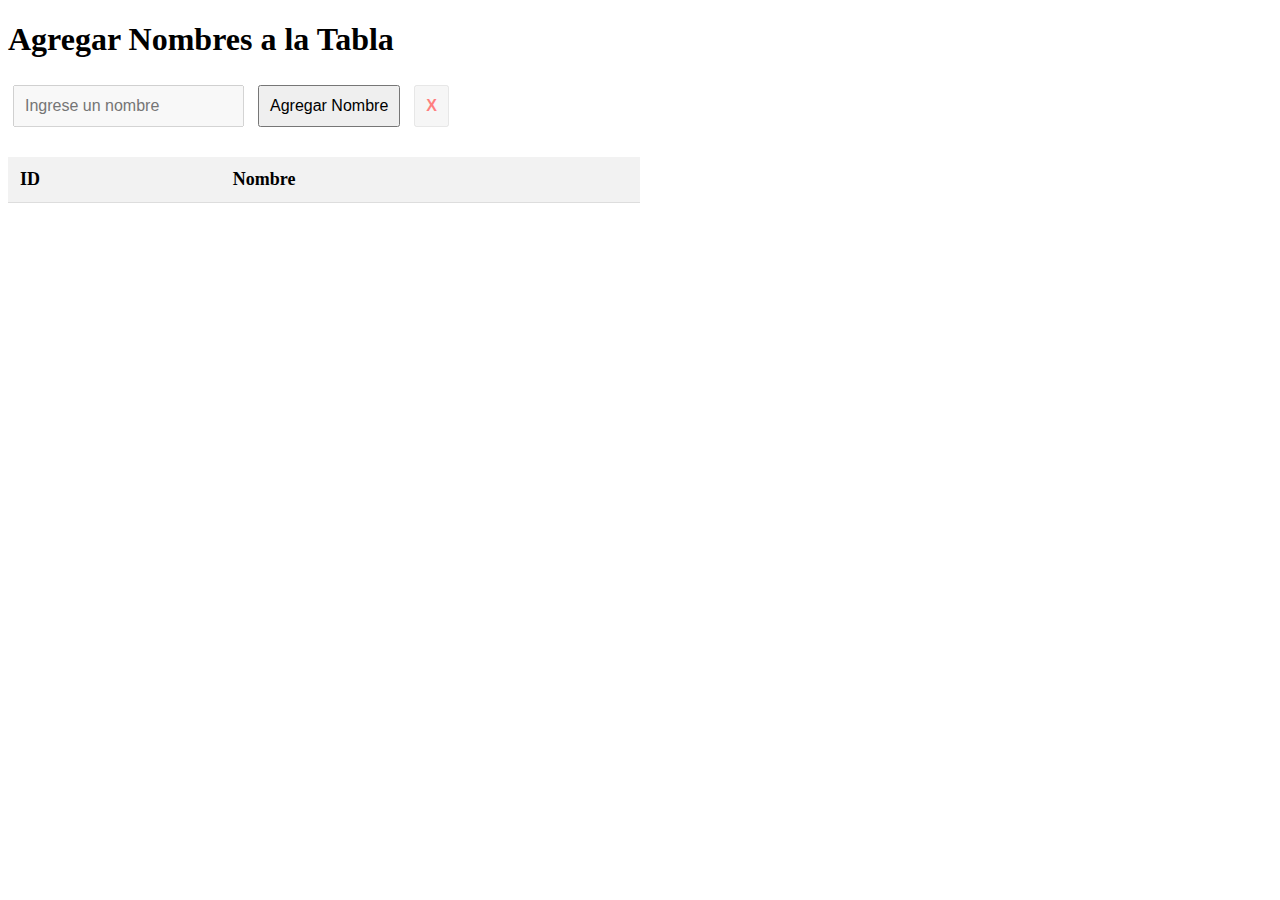
<file: index.html>
<!DOCTYPE html>
<html lang="es">
<head>
    <meta charset="UTF-8">
    <meta name="viewport" content="width=device-width, initial-scale=1.0">
    <title>Tabla de Nombres con ID</title>
    <style>
        table {
            width: 50%;
            border-collapse: collapse;
            margin: 25px 0;
            font-size: 18px;
            text-align: left;
        }
        th, td {
            padding: 12px;
            border-bottom: 1px solid #ddd;
        }
        th {
            background-color: #f2f2f2;
        }
        input, button {
            padding: 10px;
            font-size: 16px;
            margin: 5px;
        }
        button#cancelButton {
            color: red;
            font-weight: bold;
        }
        button:disabled {
            opacity: 0.5;
        }
        .context-menu {
            position: absolute;
            background-color: white;
            border: 1px solid #ccc;
            padding: 10px;
            box-shadow: 0 2px 10px rgba(0, 0, 0, 0.2);
            z-index: 1000;
            display: none;
        }
        .context-menu div {
            padding: 8px 12px;
            cursor: pointer;
        }
        .context-menu div:hover {
            background-color: #f2f2f2;
        }
    </style>
</head>
<body>
    <h1>Agregar Nombres a la Tabla</h1>
    <input type="text" id="nameInput" placeholder="Ingrese un nombre" disabled>
    <button id="addButton">Agregar Nombre</button>
    <button id="cancelButton" disabled>X</button>
    
    <table id="namesTable">
        <thead>
            <tr>
                <th>ID</th>
                <th>Nombre</th>
            </tr>
        </thead>
        <tbody>
        </tbody>
    </table>

    <script>
        let currentId = 1;

        document.getElementById('addButton').onclick = function() {
            const nameInput = document.getElementById('nameInput');
            const cancelButton = document.getElementById('cancelButton');

            nameInput.disabled = false;
            cancelButton.disabled = false;
        };

        document.getElementById('cancelButton').onclick = function() {
            const nameInput = document.getElementById('nameInput');
            nameInput.value = "";
            nameInput.disabled = true;
            this.disabled = true;
        };

        document.getElementById('nameInput').addEventListener('keypress', function(event) {
            if (event.key === 'Enter') {
                addName();
            }
        });

        function addName() {
            const nameInput = document.getElementById('nameInput');
            const name = nameInput.value.trim();

            if (name !== "") {
                const table = document.getElementById('namesTable').getElementsByTagName('tbody')[0];
                const newRow = table.insertRow();

                const idCell = newRow.insertCell(0);
                const nameCell = newRow.insertCell(1);

                idCell.innerText = currentId;
                nameCell.innerText = name;

                // Añadir evento de clic derecho para editar o eliminar el nombre
                nameCell.addEventListener('contextmenu', function(event) {
                    event.preventDefault();
                    showContextMenu(event, nameCell);
                });

                currentId++;
                nameInput.value = "";
                nameInput.disabled = true;
                document.getElementById('cancelButton').disabled = true;
            } else {
                alert("Por favor, ingrese un nombre.");
            }
        }

        function showContextMenu(event, cell) {
            const contextMenu = document.createElement('div');
            contextMenu.className = 'context-menu';
            contextMenu.style.top = `${event.clientY}px`;
            contextMenu.style.left = `${event.clientX}px`;

            const editOption = document.createElement('div');
            editOption.innerText = 'Editar';
            editOption.onclick = function() {
                editName(cell);
                document.body.removeChild(contextMenu);
            };

            const deleteOption = document.createElement('div');
            deleteOption.innerText = 'Eliminar';
            deleteOption.onclick = function() {
                deleteRow(cell.parentElement);
                document.body.removeChild(contextMenu);
            };

            contextMenu.appendChild(editOption);
            contextMenu.appendChild(deleteOption);
            document.body.appendChild(contextMenu);

            contextMenu.style.display = 'block';

            document.addEventListener('click', function() {
                if (contextMenu) {
                    contextMenu.style.display = 'none';
                    document.body.removeChild(contextMenu);
                }
            }, { once: true });
        }

        function editName(cell) {
            const currentName = cell.innerText;
            const newName = prompt("Editar nombre:", currentName);
            if (newName !== null && newName.trim() !== "") {
                cell.innerText = newName.trim();
            }
        }

        function deleteRow(row) {
            row.parentElement.removeChild(row);
        }
    </script>
</body>
</html>
</file>
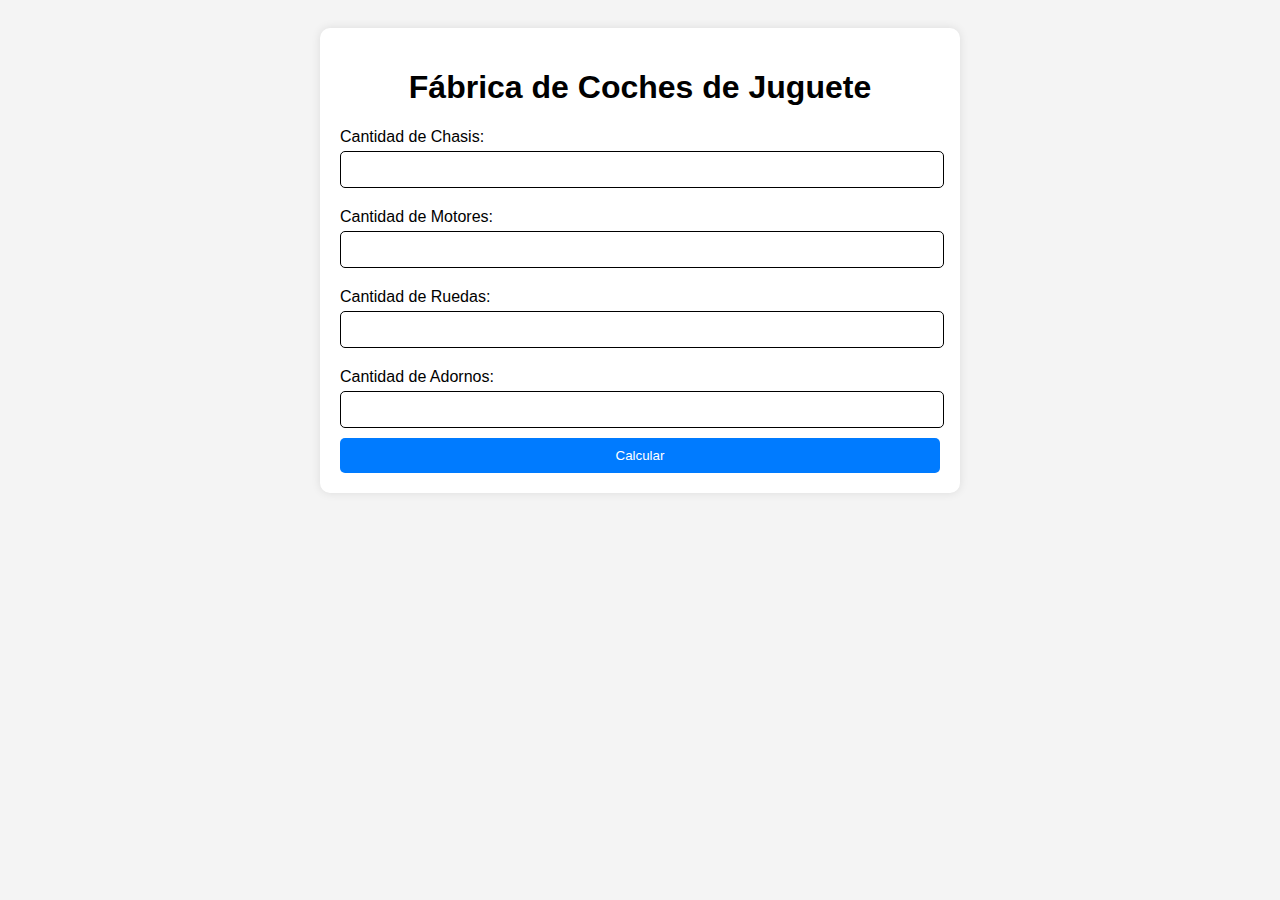
<file: Caso_practico/index.html>
<!DOCTYPE html>
<html lang="es">
<head>
    <meta charset='utf-8'>
    <meta http-equiv='X-UA-Compatible' content='IE=edge'>
    <title>CasoPráctico</title>
    <meta name='viewport' content='width=device-width, initial-scale=1'>
    <link rel='stylesheet' type='text/css' media='screen' href='main.css'>
    <script defer src='main.js'></script>
</head>
<body>

    <div class="container">
        <h1>Fábrica de Coches de Juguete</h1>
        <form id="toyCarForm">
            <label>Cantidad de Chasis:</label>
            <input type="number" id="chasis" min="1" required>
            <label>Cantidad de Motores:</label>
            <input type="number" id="motores" min="1" required>
            <label>Cantidad de Ruedas:</label>
            <input type="number" id="ruedas" min="1" required>
            <label>Cantidad de Adornos:</label>
            <input type="number" id="adornos" min="1" required>
            <button type="button" onclick="calcular()">Calcular</button>
        </form>
    
        <div class="result" id="result" style="display:none;">
            <p id="subtotalChasis"></p>
            <p id="descuentoChasis"></p>
            <p id="totalChasis"></p>
    
            <p id="subtotalMotor"></p>
            <p id="descuentoMotor"></p>
            <p id="totalMotor"></p>
    
            <p id="subtotalRuedas"></p>
            <p id="descuentoRuedas"></p>
            <p id="totalRuedas"></p>
    
            <p id="subtotalAdornos"></p>
            <p id="descuentoAdornos"></p>
            <p id="totalAdornos"></p>
    
            <h2 id="totalCompra"></h2>
            <h2 id="autosCompletos"></h2>
        </div>
    </div>
</body>
</html>
</file>
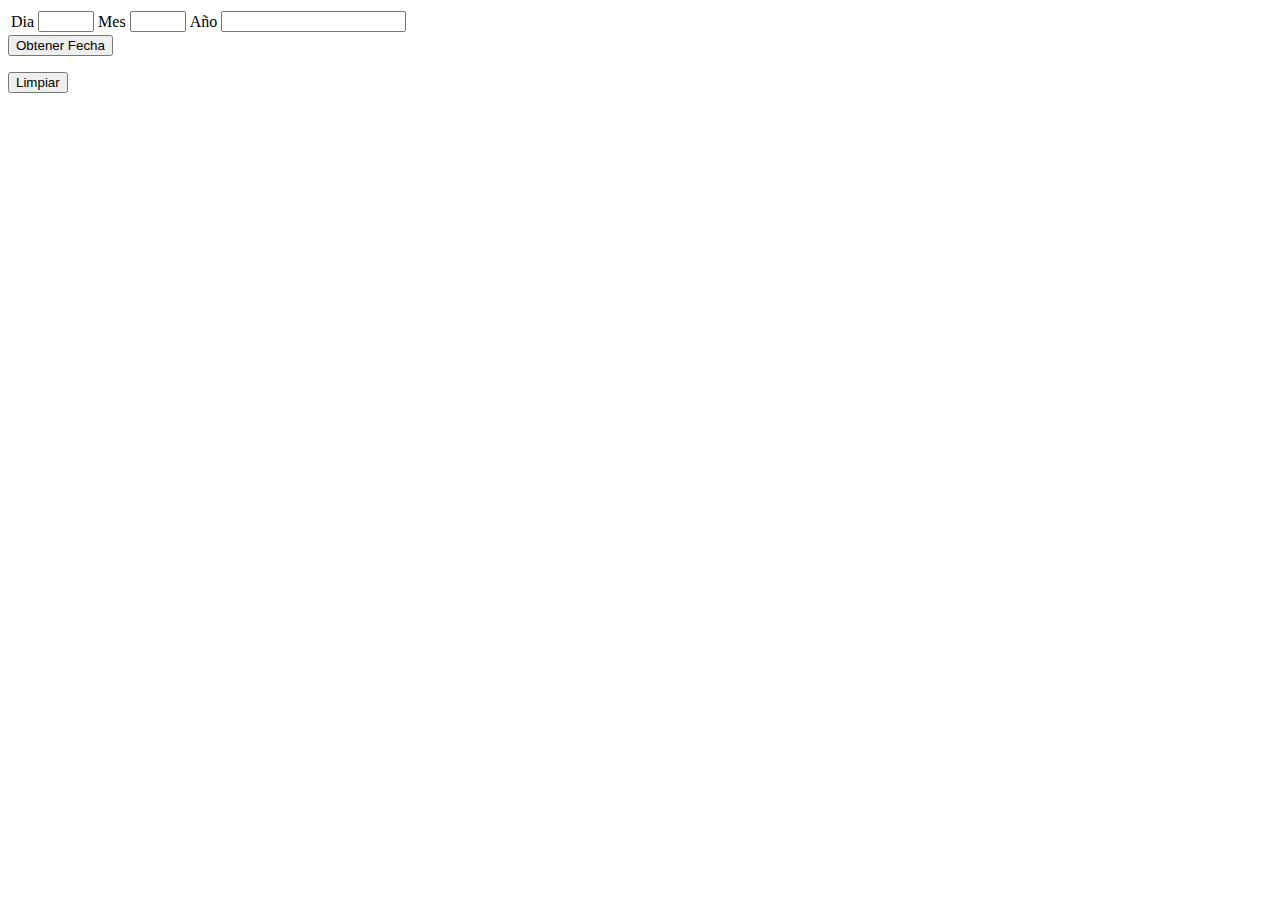
<file: EJERCICIOSGUI2/index.html>
<!DOCTYPE html>
<html>
<head>
    <meta charset='utf-8'>
    <meta http-equiv='X-UA-Compatible' content='IE=edge'>
    <title>Fecha</title>
    <meta name='viewport' content='width=device-width, initial-scale=1'>
</head>
<body>
    <table>
        <tr>
            <td><label>Dia</label></td>
            <td><input type="number" id="dia" min="1" max="31"></td>

            <td><label>Mes</label></td>
            <td><input type="number" id="mes" min="1" max="12"></td>

            <td><label>Año</label></td>
            <td><input type="number" id="ano"></td>
        </tr>
    </table>

    <button onclick="mostrarFecha()">Obtener Fecha</button>
    <p id="resultado"></p>

    <button onclick="limpiar()">Limpiar</button>
    <p id = "limpiar"></p>


 

    <script>
        function mostrarFecha() {
            // Obtener valores de los inputs
            const dia = document.getElementById("dia").value;
            const mes = document.getElementById("mes").value;
            const ano = document.getElementById("ano").value;

            // Verificar que todos los campos esten completos
            if (dia && mes && ano) {
                // Crear un objeto Date para verificar is fecha 
                const fecha = new Date(`${ano}-${mes}-${dia}`);
                if (fecha.getDate() == dia && (fecha.getMonth() + 1) == mes && fecha.getFullYear() == ano) {
                    // Mostrar la fecha en el formato deseado
                    document.getElementById("resultado").innerText = `La fecha es: ${dia}/${mes}/${ano}`;
                } else {
                    document.getElementById("resultado").innerText = "Fecha no válida. Por favor revisa los valores.";
                }
            } else {
                document.getElementById("resultado").innerText = "Por favor completa todos los campos.";
            }
        }

    </script>
</body>
</html>
</file>
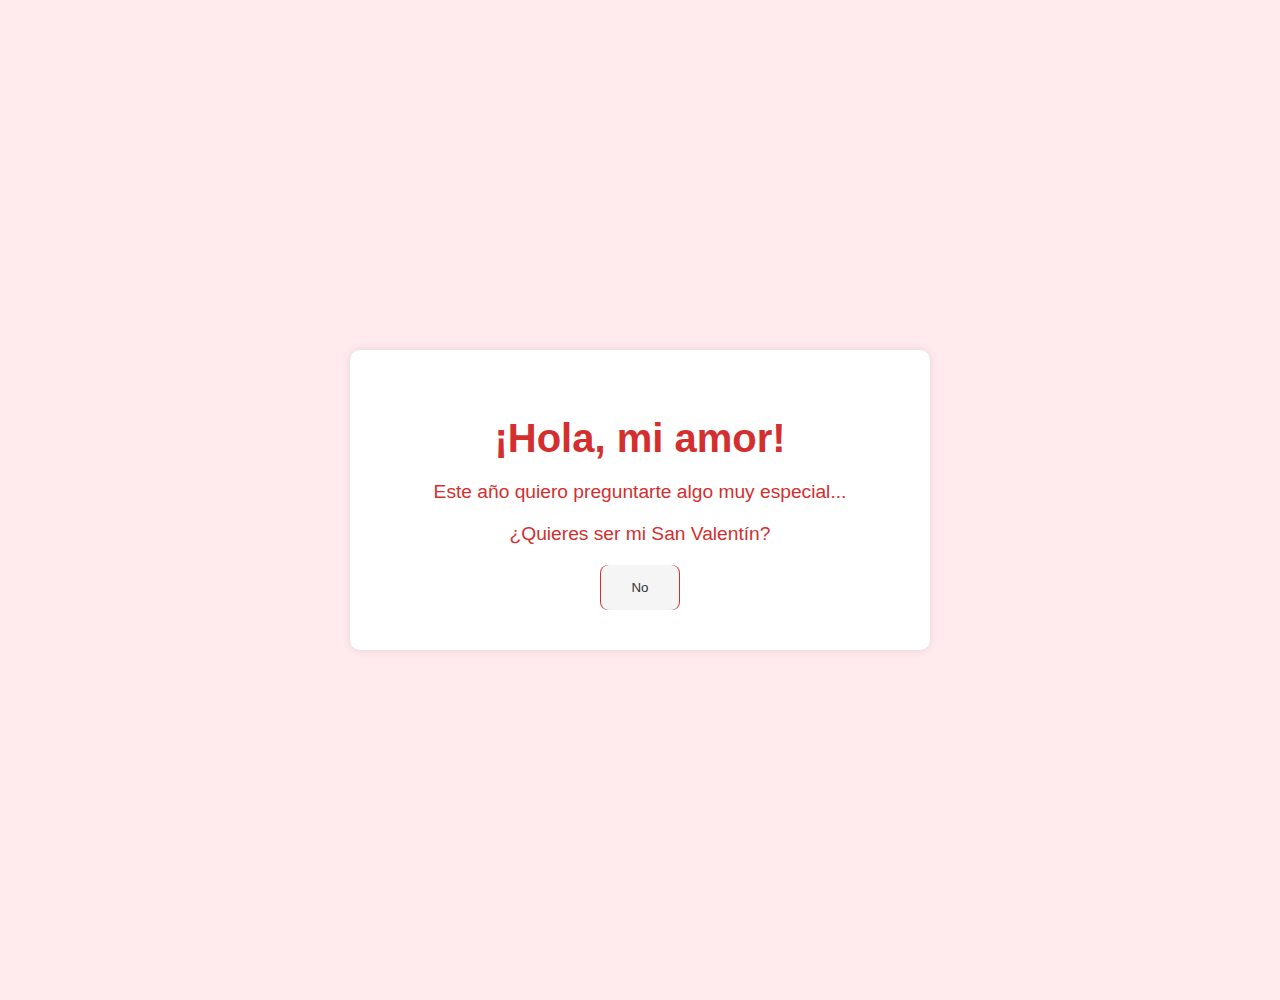
<file: SanValentin/index.html>
<!DOCTYPE html>
<html>
<head>
    <meta charset='utf-8'>
    <meta http-equiv='X-UA-Compatible' content='IE=edge'>
    <title>¿Quieres ser mi San Valentín?</title>
    <meta name='viewport' content='width=device-width, initial-scale=1'>
    <link rel='stylesheet' type='text/css' media='screen' href='assets/decoration.css'>
    <script src='assets/main.js' defer></script> <!-- Usamos "defer" para cargar el JS después del HTML -->
</head>
<body>
    <div class="container">
        <h1>¡Hola, mi amor!</h1>
        <p>Este año quiero preguntarte algo muy especial...</p>
        <p>¿Quieres ser mi San Valentín?</p>
        <div class="buttons">
            <button id="siBtn">¡Sí!</button>
            <button id="noBtn">No</button>
        </div>
        <p id="respuesta" class="hidden">¡Sabía que dirías que sí! 💖 Te amo mucho.</p>
        <img id="hamImg" src="images/ham.png" class="hidden">
    </div>
</body>
</html>
</file>
<file: Caso_practico/main.css>
body {
    font-family: Arial, sans-serif;
    background-color: #f4f4f4;
    padding: 20px;
}
.container {
    max-width: 600px;
    margin: 0 auto;
    background-color: white;
    padding: 20px;
    border-radius: 10px;
    box-shadow: 0 0 10px rgba(0, 0, 0, 0.1);
}
h1 {
    text-align: center;
}
label {
    display: block;
    margin-top: 10px;
}
input[type="number"] {
    width: 97%;
    padding: 10px;
    margin: 5px 0 10px;
    border: 1px solid black;
    border-radius: 5px;
}
button {
    background-color: #007BFF;
    color: white;
    padding: 10px;
    border: none;
    border-radius: 5px;
    cursor: pointer;
    width: 100%;
}
button:hover {
    background-color: #0056b3;
}
.result {
    margin-top: 20px;
    padding: 15px;
    background-color: #f9f9f9;
    border: 1px solid #ccc;
    border-radius: 5px;
}
.form-all {
    background: none !important;
    box-shadow: none;
    }

    .form-sub-label {
        color: #ffb21d;
        }
</file>
<file: SanValentin/assets/decoration.css>
body {
    font-family: 'Arial', sans-serif;
    background-color: #ffebee;
    color: #d32f2f;
    text-align: center;
    padding: 50px;
    margin: 0;
    height: 100vh;
    display: flex;
    justify-content: center;
    align-items: center;
}

.container {
    background-color: #ffffff;
    padding: 40px;
    border-radius: 10px;
    box-shadow: 0 0 10px rgba(0, 0, 0, 0.1);
    max-width: 500px;
    width: 90%;
    position: relative;
}

h1 {
    font-size: 2.5em;
    margin-bottom: 20px;
}

p {
    font-size: 1.2em;
    margin-bottom: 20px;
}

.buttons {
    display: flex;
    justify-content: center;
    gap: 10px;
    margin-top: 20px;
}

#siBtn {
    background-color: #d32f2f;
    color: white;
    border: none;
    padding: 15px 30px;
    border-radius: 8px;
    cursor: pointer;
    transition: transform 0.3s ease;
}

#noBtn {
    background-color: #f5f5f5;
    color: #333;
    border: none;
    padding: 15px 30px;
    border-radius: 8px;
    cursor: pointer;
    position: absolute;
    transition: transform 0.3s ease;
}

#respuesta.hidden {
    display: none;
}

#respuesta {
    font-size: 1.5em;
    color: #d32f2f;
    margin-top: 20px;
}

#hamImg {
    position: absolute;
    width: 100px; /* Ajusta el tamaño según sea necesario */
    height: auto;
    bottom: -50px;
    left: 50%;
    transform: translateX(-50%);
    display: none;
}
</file>
